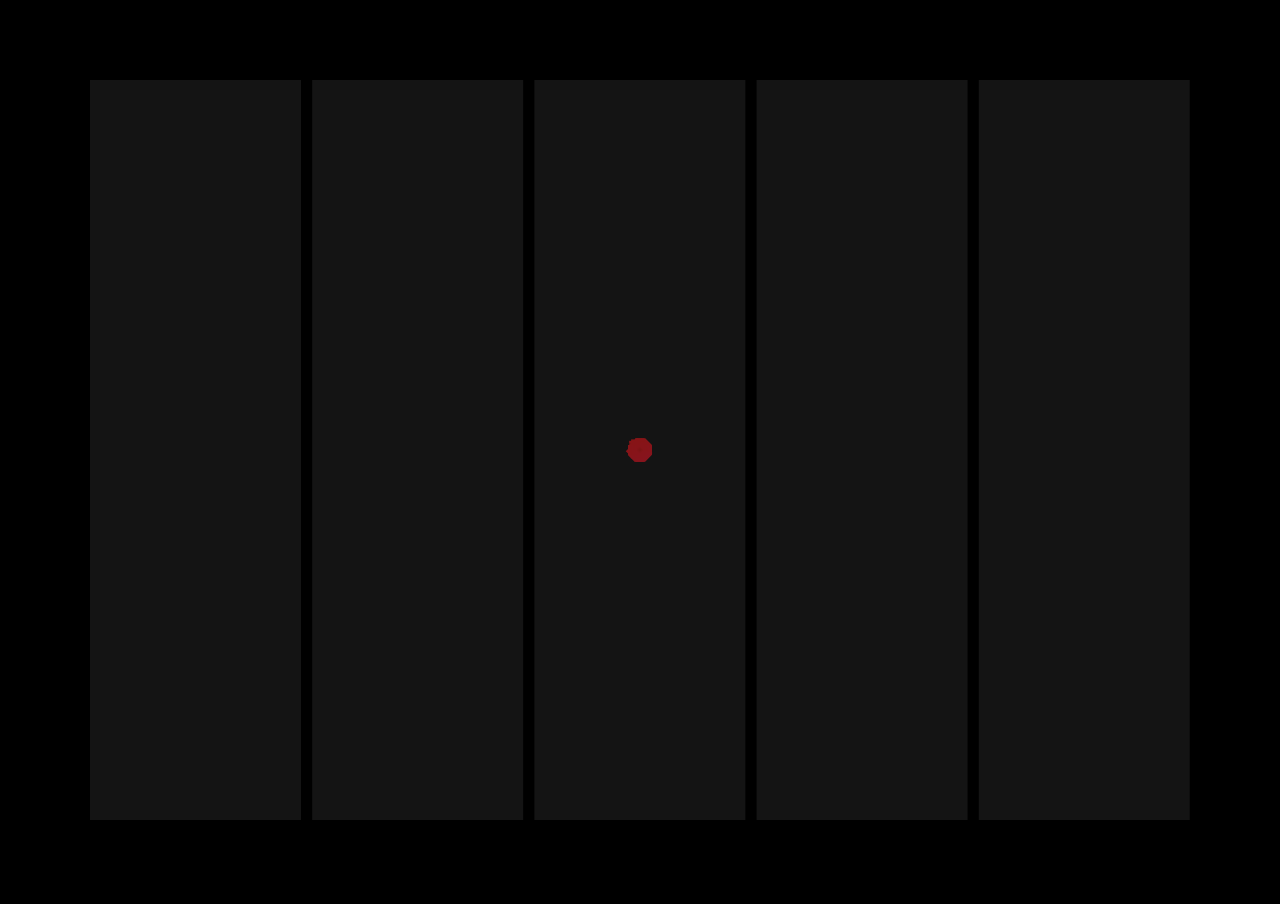
<file: index.html>
<!DOCTYPE html>
<html lang="jp">
<head>
    <meta charset="UTF-8">
    <title>Processing (TEST)</title>
    <script language="javascript" type="text/javascript" src="js/lib/perlin.js"></script>

    <link rel="stylesheet" href="css/style.css">
    <link rel="stylesheet" href="css/lib/fa/css/font-awesome.min.css">
    <script src="js/lib/highlight.pack.js"></script>
    <script src="js/lib/jquery-2.1.0.min.js"></script>
    <script src="js/works.js"></script>
</head>

<body>
<!--/ HELLO PAGE -->
<div class="wrapper">
    <canvas class="canvas" width="500" height="500"></canvas>
    <script src="js/hello.js"></script>
</div>

<div id="container">
    <!--/ WORKS -->
    <div class="cont s--inactive">
        <!-- cont inner start -->
        <div class="cont__inner">
            <!-- el start -->
            <div class="el">
                <div class="el__overflow">
                    <div class="el__inner">
                        <div class="el__bg"></div>
                        <div class="el__preview-cont">
                            <h2 class="el__heading">Section 1</h2>
                        </div>
                        <div class="el__content">
                            <div class="el__text">Whatever</div>
                            <div class="el__close-btn"></div>
                        </div>
                    </div>
                </div>
                <div class="el__index">
                    <div class="el__index-back">1</div>
                    <div class="el__index-front">
                        <div class="el__index-overlay" data-index="1">1</div>
                    </div>
                </div>
            </div>
            <!-- el end -->
            <!-- el start -->
            <div class="el">
                <div class="el__overflow">
                    <div class="el__inner">
                        <div class="el__bg"></div>
                        <div class="el__preview-cont">
                            <h2 class="el__heading">Section 2</h2>
                        </div>
                        <div class="el__content">
                            <div class="el__text">Whatever</div>
                            <div class="el__close-btn"></div>
                        </div>
                    </div>
                </div>
                <div class="el__index">
                    <div class="el__index-back">2</div>
                    <div class="el__index-front">
                        <div class="el__index-overlay" data-index="2">2</div>
                    </div>
                </div>
            </div>
            <!-- el end -->
            <!-- el start -->
            <div class="el">
                <div class="el__overflow">
                    <div class="el__inner">
                        <div class="el__bg"></div>
                        <div class="el__preview-cont">
                            <h2 class="el__heading">Section 3</h2>
                        </div>
                        <div class="el__content">
                            <div class="el__text">Whatever</div>
                            <div class="el__close-btn"></div>
                        </div>
                    </div>
                </div>
                <div class="el__index">
                    <div class="el__index-back">3</div>
                    <div class="el__index-front">
                        <div class="el__index-overlay" data-index="3">3</div>
                    </div>
                </div>
            </div>
            <!-- el end -->
            <!-- el start -->
            <div class="el">
                <div class="el__overflow">
                    <div class="el__inner">
                        <div class="el__bg"></div>
                        <div class="el__preview-cont">
                            <h2 class="el__heading">Section 4</h2>
                        </div>
                        <div class="el__content">
                            <div class="el__text">Whatever</div>
                            <div class="el__close-btn"></div>
                        </div>
                    </div>
                </div>
                <div class="el__index">
                    <div class="el__index-back">4</div>
                    <div class="el__index-front">
                        <div class="el__index-overlay" data-index="4">4</div>
                    </div>
                </div>
            </div>
            <!-- el end -->
            <!-- el start -->
            <div class="el">
                <div class="el__overflow">
                    <div class="el__inner">
                        <div class="el__bg"></div>
                        <div class="el__preview-cont">
                            <h2 class="el__heading">Section 5</h2>
                        </div>
                        <div class="el__content">
                            <div class="el__text">Whatever</div>
                            <div class="el__close-btn"></div>
                        </div>
                    </div>
                </div>
                <div class="el__index">
                    <div class="el__index-back">5</div>
                    <div class="el__index-front">
                        <div class="el__index-overlay" data-index="5">5</div>
                    </div>
                </div>
            </div>
            <!-- el end -->
        </div>
        <!-- cont inner end -->
    </div>
</div>

</body>
</html>
</file>
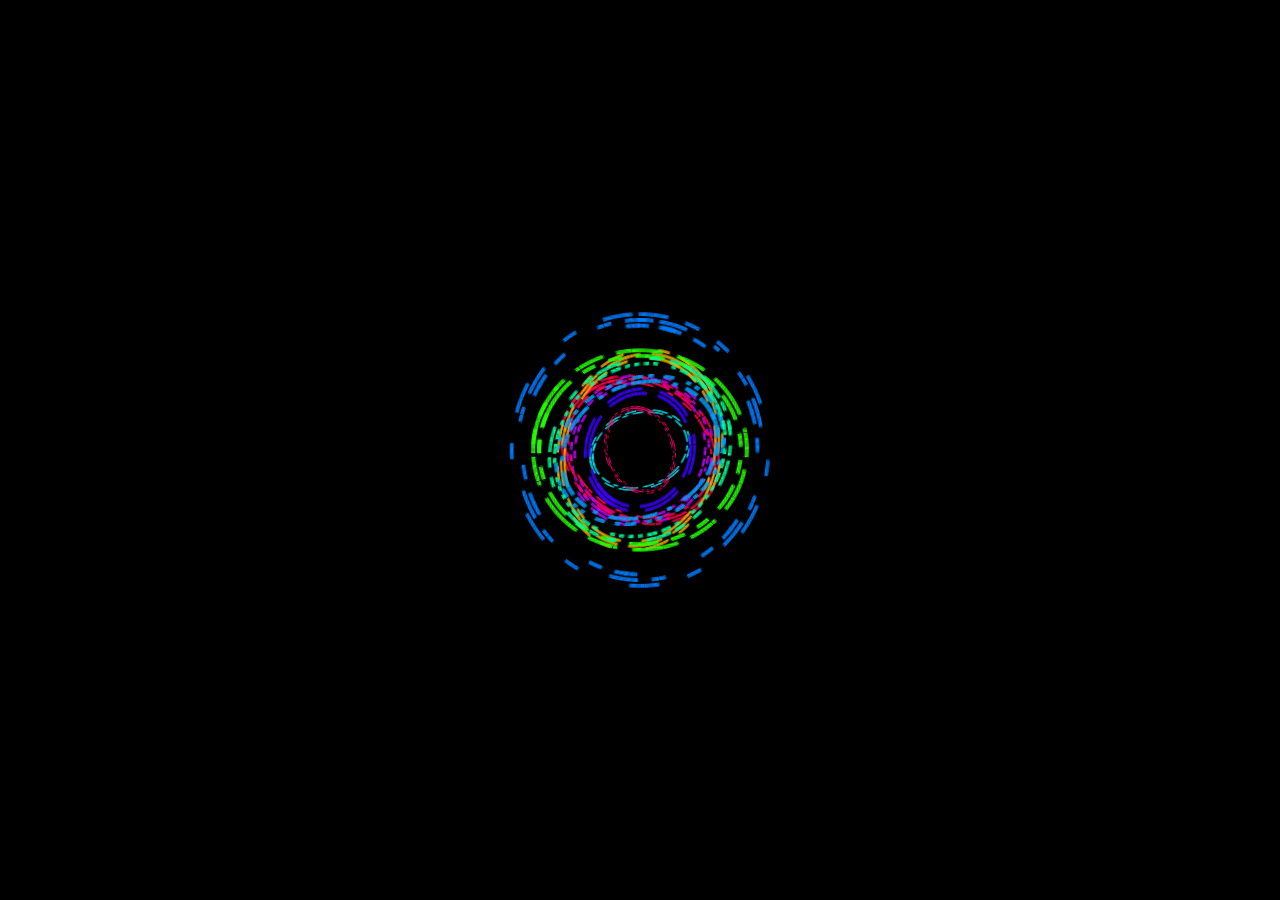
<file: circle01/index.html>
<html>
<head>
    <meta charset="UTF-8">

    <!-- PLEASE NO CHANGES BELOW THIS LINE (UNTIL I SAY SO) -->
  <script language="javascript" type="text/javascript" src="libraries/p5.js"></script>
  <script language="javascript" type="text/javascript" src="circle01.js"></script>
  <!-- OK, YOU CAN MAKE CHANGES BELOW THIS LINE AGAIN -->

    <!-- This line removes any default padding and style.
         You might only need one of these values set. -->
    <style> body {
        padding: 0;
        margin: 0;
    } </style>
</head>

<body>

</body>
</html>
</file>
<file: css/style.css>
*, *:before, *:after {
    box-sizing: border-box;
    margin: 0;
    padding: 0;
}

h1 {
    text-align: center;
    color: #f8f8f2;
}

body {
    background: #000;
    font-family: 'Open Sans', Helvetica, Arial, sans-serif;
    width: 100%;
    margin: 0;
    padding: 0;
}

body #wrapper {
    width: 100%;
    height: 100%;
    min-height: 100%;
    overflow: hidden;
    position: fixed;
}

#canvas, #text, #container {
    position: absolute;
    display: block;
    top: 0;
    left: 0;
    z-index: -1;
}
#text {
    min-height: 100vh;
    width: 100vw;
    z-index: 1;
    color: #fff;
    text-transform: uppercase;
    font-size: 8vmin;
    display: flex;
    align-items: center;
    justify-content: center;
    text-align: center;
}

#container {
    position: absolute;
    top: 0;
    right: 20px;
    left: 20px;
    z-index: 1;
}

.cont {
    position: relative;
    overflow: hidden;
    height: 100vh;
    padding: 80px 70px;
}

.cont__inner {
    position: relative;
    height: 100%;
}

.cont__inner:hover .el__bg:after {
    opacity: 1;
}

.el {
    position: absolute;
    width: 19.2%;
    height: 100%;
    margin-outside: 20px;
    background: #252525;
    opacity: 0.55;
    transition: transform 0.6s 0.7s, width 0.7s, opacity 0.6s 0.7s, z-index 0s 1.3s;
    will-change: transform, width, opacity;
}

.el:not(.s--active) {
    cursor: pointer;
}

.el__overflow {
    overflow: hidden;
    position: relative;
    height: 100%;
}

.el__inner {
    overflow: hidden;
    position: relative;
    height: 100%;
    transition: transform 1s;
}

.cont.s--inactive .el__inner {
    transform: translate3d(0, 100%, 0);
    position: absolute;
    z-index: auto;
}

.el__bg {
    position: relative;
    width: calc(100vw - 150px);
    height: 100%;
    transition: transform 0.6s 0.7s;
    will-change: transform;
}

.el__bg:before {
    content: "";
    position: absolute;
    left: 0;
    top: -5%;
    width: 100%;
    height: 110%;
    background-size: cover;
    background-position: center center;
    transition: transform 1s;
    transform: translate3d(0, 0, 0) scale(1);
}

.cont.s--inactive .el__bg:before {
    transform: translate3d(0, -100%, 0) scale(1.2);
    position: absolute;
    z-index: auto;
}

.el.s--active .el__bg:before {
    transition: transform 0.8s;
}

.el__bg:after {
    content: "";
    z-index: 1;
    position: absolute;
    left: 0;
    top: 0;
    width: 100%;
    height: 100%;
    background: rgba(0, 0, 0, 0.3);
    opacity: 0;
    transition: opacity 0.5s;
}

.cont.s--el-active .el__bg:after {
    transition: opacity 0.5s 1.4s;
    opacity: 1 !important;
}

.el__preview-cont {
    z-index: 2;
    display: flex;
    justify-content: center;
    align-items: center;
    position: absolute;
    left: 0;
    top: 0;
    width: 100%;
    height: 100%;
    transition: all 0.3s 1.2s;
}

.cont.s--inactive .el__preview-cont {
    opacity: 0;
    transform: translateY(10px);
    position: absolute;
}

.cont.s--el-active .el__preview-cont {
    opacity: 0;
    transform: translateY(30px);
    transition: all 0.5s;
}

.el__heading {
    color: #fff;
    text-transform: uppercase;
    font-size: 18px;
}

.el__content {
    z-index: -1;
    position: absolute;
    left: 0;
    top: 0;
    width: 100%;
    height: 100%;
    padding: 30px;
    opacity: 0;
    pointer-events: none;
    transition: all 0.1s;
}

.el.s--active .el__content {
    z-index: 2;
    opacity: 1;
    pointer-events: auto;
    transition: all 0.5s 1.4s;
}

.el__text {
    text-transform: uppercase;
    font-size: 40px;
    color: #fff;
}

.el__close-btn {
    z-index: -1;
    position: absolute;
    right: 10px;
    top: 10px;
    width: 60px;
    height: 60px;
    opacity: 0;
    pointer-events: none;
    transition: all 0s 0.45s;
    cursor: pointer;
}

.el.s--active .el__close-btn {
    z-index: 5;
    opacity: 1;
    pointer-events: auto;
    transition: all 0s 1.4s;
}

.el__close-btn:before, .el__close-btn:after {
    content: "";
    position: absolute;
    left: 0;
    top: 50%;
    width: 100%;
    height: 8px;
    margin-top: -4px;
    background: #fff;
    opacity: 0;
    transition: opacity 0s;
}

.el.s--active .el__close-btn:before, .el.s--active .el__close-btn:after {
    opacity: 1;
}

.el__close-btn:before {
    transform: rotate(45deg) translateX(100%);
}

.el.s--active .el__close-btn:before {
    transition: all 0.3s 1.4s cubic-bezier(0.72, 0.09, 0.32, 1.57);
    transform: rotate(45deg) translateX(0);
}

.el__close-btn:after {
    transform: rotate(-45deg) translateX(100%);
}

.el.s--active .el__close-btn:after {
    transition: all 0.3s 1.55s cubic-bezier(0.72, 0.09, 0.32, 1.57);
    transform: rotate(-45deg) translateX(0);
}

.el__index {
    overflow: hidden;
    position: absolute;
    left: 0;
    bottom: -80px;
    width: 100%;
    height: 100%;
    min-height: 250px;
    text-align: center;
    font-size: 20vw;
    line-height: 0.85;
    font-weight: bold;
    transition: transform 0.5s, opacity 0.3s 1.4s;
    transform: translate3d(0, 1vw, 0);
}

.el:hover .el__index {
    transform: translate3d(0, 0, 0);
}

.cont.s--el-active .el__index {
    transition: transform 0.5s, opacity 0.3s;
    opacity: 0;
}

.el__index-back, .el__index-front {
    position: absolute;
    left: 0;
    bottom: 0;
    width: 100%;
}

.el__index-back {
    color: #2f3840;
    opacity: 0;
    transition: opacity 0.25s 0.25s;
}

.el:hover .el__index-back {
    transition: opacity 0.25s;
    opacity: 1;
}

.el__index-overlay {
    overflow: hidden;
    position: relative;
    transform: translate3d(0, 100%, 0);
    transition: transform 0.5s 0.1s;
    color: transparent;
}

.el__index-overlay:before {
    content: attr(data-index);
    position: absolute;
    left: 0;
    bottom: 0;
    width: 100%;
    height: 100%;
    color: #fff;
    transform: translate3d(0, -100%, 0);
    transition: transform 0.5s 0.1s;
}

.el:hover .el__index-overlay {
    transform: translate3d(0, 0, 0);
}

.el:hover .el__index-overlay:before {
    transform: translate3d(0, 0, 0);
}

.el:nth-child(1) {
    transform: translate3d(0%, 0, 0);
    transform-origin: 50% 50%;
}

.cont.s--el-active .el:nth-child(1):not(.s--active) {
    transform: scale(0.5) translate3d(0%, 0, 0);
    opacity: 0;
    transition: transform 0.95s, opacity 0.95s;
}

.el:nth-child(1) .el__inner {
    transition-delay: 0s;
}

.el:nth-child(1) .el__bg {
    transform: translate3d(0%, 0, 0);
}

.el:nth-child(1) .el__bg:before {
    transition-delay: 0s;
    background-image: url("../img/works1.jpg");
}

.el:nth-child(2) {
    transform: translate3d(105.2083333333%, 0, 0);
    transform-origin: 155.2083333333% 50%;
}

.cont.s--el-active .el:nth-child(2):not(.s--active) {
    transform: scale(0.5) translate3d(105.2083333333%, 0, 0);
    opacity: 0;
    transition: transform 0.95s, opacity 0.95s;
}

.el:nth-child(2) .el__inner {
    transition-delay: 0.1s;
}

.el:nth-child(2) .el__bg {
    transform: translate3d(-19.2%, 0, 0);
}

.el:nth-child(2) .el__bg:before {
    transition-delay: 0.1s;
    background-image: url("../img/works1.jpg");
}

.el:nth-child(3) {
    transform: translate3d(210.4166666667%, 0, 0);
    transform-origin: 260.4166666667% 50%;
}

.cont.s--el-active .el:nth-child(3):not(.s--active) {
    transform: scale(0.5) translate3d(210.4166666667%, 0, 0);
    opacity: 0;
    transition: transform 0.95s, opacity 0.95s;
}

.el:nth-child(3) .el__inner {
    transition-delay: 0.2s;
}

.el:nth-child(3) .el__bg {
    transform: translate3d(-38.4%, 0, 0);
}

.el:nth-child(3) .el__bg:before {
    transition-delay: 0.2s;
    background-image: url("../img/works1.jpg");
}

.el:nth-child(4) {
    transform: translate3d(315.625%, 0, 0);
    transform-origin: 365.625% 50%;
}

.cont.s--el-active .el:nth-child(4):not(.s--active) {
    transform: scale(0.5) translate3d(315.625%, 0, 0);
    opacity: 0;
    transition: transform 0.95s, opacity 0.95s;
}

.el:nth-child(4) .el__inner {
    transition-delay: 0.3s;
}

.el:nth-child(4) .el__bg {
    transform: translate3d(-57.6%, 0, 0);
}

.el:nth-child(4) .el__bg:before {
    transition-delay: 0.3s;
    background-image: url("../img/works1.jpg");
}

.el:nth-child(5) {
    transform: translate3d(420.8333333333%, 0, 0);
    transform-origin: 470.8333333333% 50%;
}

.cont.s--el-active .el:nth-child(5):not(.s--active) {
    transform: scale(0.5) translate3d(420.8333333333%, 0, 0);
    opacity: 0;
    transition: transform 0.95s, opacity 0.95s;
}

.el:nth-child(5) .el__inner {
    transition-delay: 0.4s;
}

.el:nth-child(5) .el__bg {
    transform: translate3d(-76.8%, 0, 0);
}

.el:nth-child(5) .el__bg:before {
    transition-delay: 0.4s;
    background-image: url("../img/works1.jpg");
}
</file>
